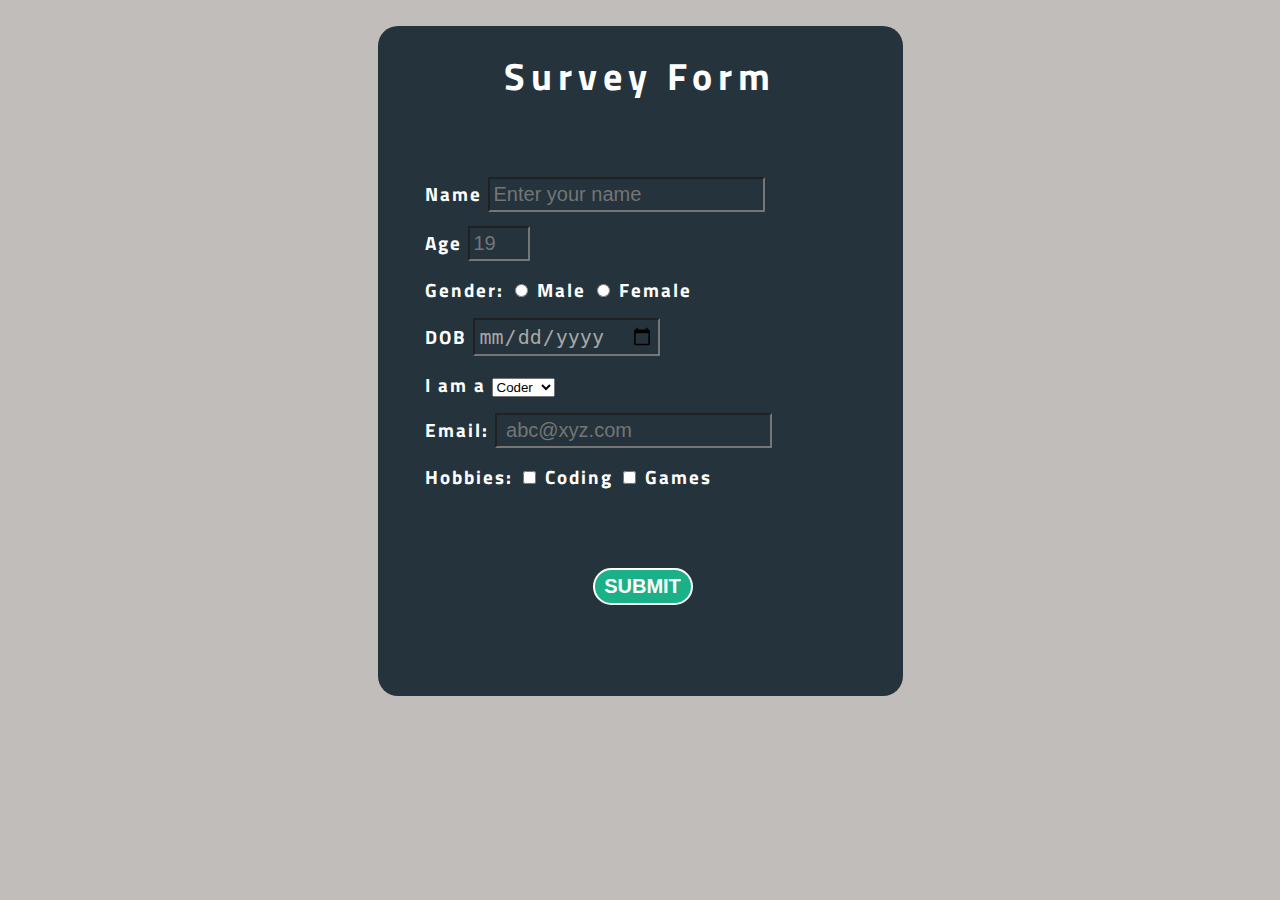
<file: html-css-form/index.html>
<!DOCTYPE html>
<html lang="en">

<head>
    <meta charset="UTF-8">
    <link href="https://fonts.googleapis.com/css?family=Titillium+Web" rel="stylesheet">
    <link rel="stylesheet" href="style.css">

    <title>Form</title>
</head>

<body>
    <form id="survey-form">
        <h1 id="survey-form-heading">survey form</h1>
        <div class="form-group">
            <div>
                <label id="name-label">Name</label>
                <input type="text" placeholder="Enter your name" id="name" required>
            </div>
            <div>
                <label id="age-label">Age</label>
                <input type="number" min="16" max="65" placeholder="19" id="age">
            </div>
            <div>
                <label id="gender">Gender:</label>
                <span>
                    <input type="radio" name="gender" id="male"> Male
                    <input type="radio" name="gender" id="female"> Female
                </span>
            </div>
            <div>
                <label>DOB</label>
                <input type="date" id="birthday">
            </div>

            <div>
                <label style="text-transform:none;">I am a</label>
                <select id="dropdown">
                    <option>Coder</option>
                    <option>Gamer</option>
                </select>
            </div>
            <div>
                <label id="email-label">Email:</label>
                <input type="email" placeholder=" abc@xyz.com" id="email" required>
            </div>
            <div>
                <label>Hobbies:</label>
                <span>
                    <input type="checkbox" id="coding" />
                    <label>Coding</label>
                </span>
                <span>
                    <input type="checkbox" id="games" />
                    <label>Games</label>
                </span>
            </div>
            <button type="submit" id="submit">Submit</button>

        </div>
    </form>

</body>

</html>
</file>
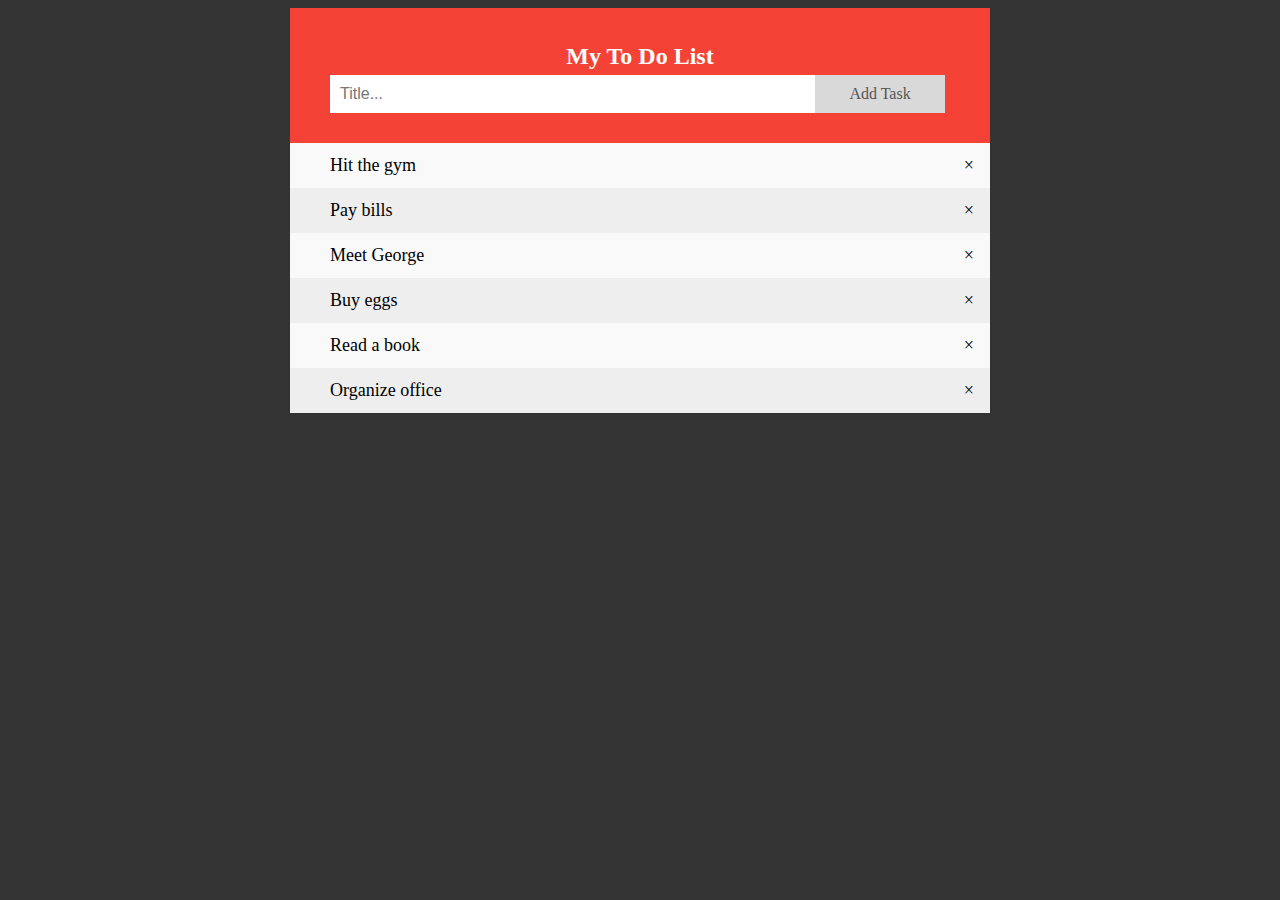
<file: to-do-app/index.html>
<!DOCTYPE html>
<html lang="en">

<head>
    <meta charset="UTF-8">
    <link rel="stylesheet" href="style.css">
    <title>TODO APP</title>
</head>

<body>
    <div class="mainbody">
        <div id="myDIV" class="header">
            <h2 style="margin:5px">My To Do List</h2>
            <input type="text" id="myInput" placeholder="Title...">
            <span onclick="newElement()" class="addBtn">Add Task</span>
        </div>

        <ul id="myUL">
            <li>Hit the gym</li>
            <li>Pay bills</li>
            <li>Meet George</li>
            <li>Buy eggs</li>
            <li>Read a book</li>
            <li>Organize office</li>
        </ul>
    </div>
    <script src="./script.js"></script>

</body>

</html>
</file>
<file: html-css-form/style.css>
body {
    font-family: 'Titillium Web', sans-serif;
    font-size: 120%;
    font-weight: 700;
    margin-left: auto;
    margin-right: auto;

    background: #c1bdba;
    text-transform: capitalize;
    color: white;
    letter-spacing: 2px;
}

#survey-form {

    margin-left: auto;
    margin-right: auto;
    width: 525px;
    min-height: 670px;
    background: #24333C;
    border-radius: 20px;
}

.form-group {

    margin-left: auto;
    margin-right: auto;
    width: 450px;
    min-height: 400px;
    padding: 20px 40px 30px 40px;
}

div {
    padding: 7px;
}

#survey-form-heading {
    text-align: center;
    letter-spacing: 6px;
    padding: 20px;

}

input {
    padding: 4px;
    background-color: #24333C;
    font-size: 20px;
    color: white;
}

input:focus {
    outline: 2px solid #1AB188;
}

#age {
    width: 50px;
    color: rgb(170, 166, 166);
}

#birthday {
    color: rgb(170, 166, 166);
}

#submit {
    display: block;
    text-align: center;
    margin-top: 70px;
    margin-left: auto;
    margin-right: auto;
    border-radius: 25px;
    background-color: #1AB188;
    color: white;
    width: 100px;
    font-size: 20px;
    padding: 5px;
    border: 2px solid white;
    font-weight: 700;
    text-transform: uppercase;
}

#submit:hover {
    background-color: green;
}

#submit:focus {
    outline: none;
}
</file>
<file: to-do-app/style.css>
body {
    background-color: #333;
}

.mainbody {
    width: 700px;
    margin-left: auto;
    margin-right: auto;
}

/* Include the padding and border in an element's total width and height */


/* Remove margins and padding from the list */
ul {
    margin: 0;
    padding: 0;
}

/* Style the list items */
ul li {
    position: relative;
    padding: 12px 8px 12px 40px;
    list-style-type: none;
    background: #eee;
    font-size: 18px;
    transition: 0.2s;

    user-select: none;
}

/* Set all odd list items to a different color (zebra-stripes) */
ul li:nth-child(odd) {
    background: #f9f9f9;
}

/* Darker background-color on hover */
ul li:hover {
    background: #ddd;
}

/* When clicked on, add a background color and strike out text */
ul li.checked {
    background: #888;
    color: #fff;
    text-decoration: line-through;
}

/* Add a "checked" mark when clicked on */
ul li.checked::before {
    content: '';
    position: absolute;
    border-color: #fff;
    border-style: solid;
    border-width: 0 2px 2px 0;
    top: 10px;
    left: 16px;
    transform: rotate(45deg);
    height: 15px;
    width: 7px;
}

/* Style the close button */
.close {
    position: absolute;
    right: 0;
    top: 0;
    padding: 12px 16px 12px 16px;
}

.close:hover {
    background-color: #f44336;
    color: white;
}

/* Style the header */
.header {
    background-color: #f44336;
    padding: 30px 40px;
    color: white;
    text-align: center;
}

/* Clear floats after the header */
.header:after {
    content: "";
    display: table;
    clear: both;
}

/* Style the input */
input {
    margin: 0;
    border: none;
    border-radius: 0;
    width: 75%;
    padding: 10px;
    float: left;
    font-size: 16px;
}

/* Style the "Add" button */
.addBtn {
    padding: 10px;
    width: 110px;
    background: #d9d9d9;
    color: #555;
    float: left;
    text-align: center;
    font-size: 16px;
    border-radius: 0;
}

.addBtn:hover {
    background-color: #bbb;
}
</file>
